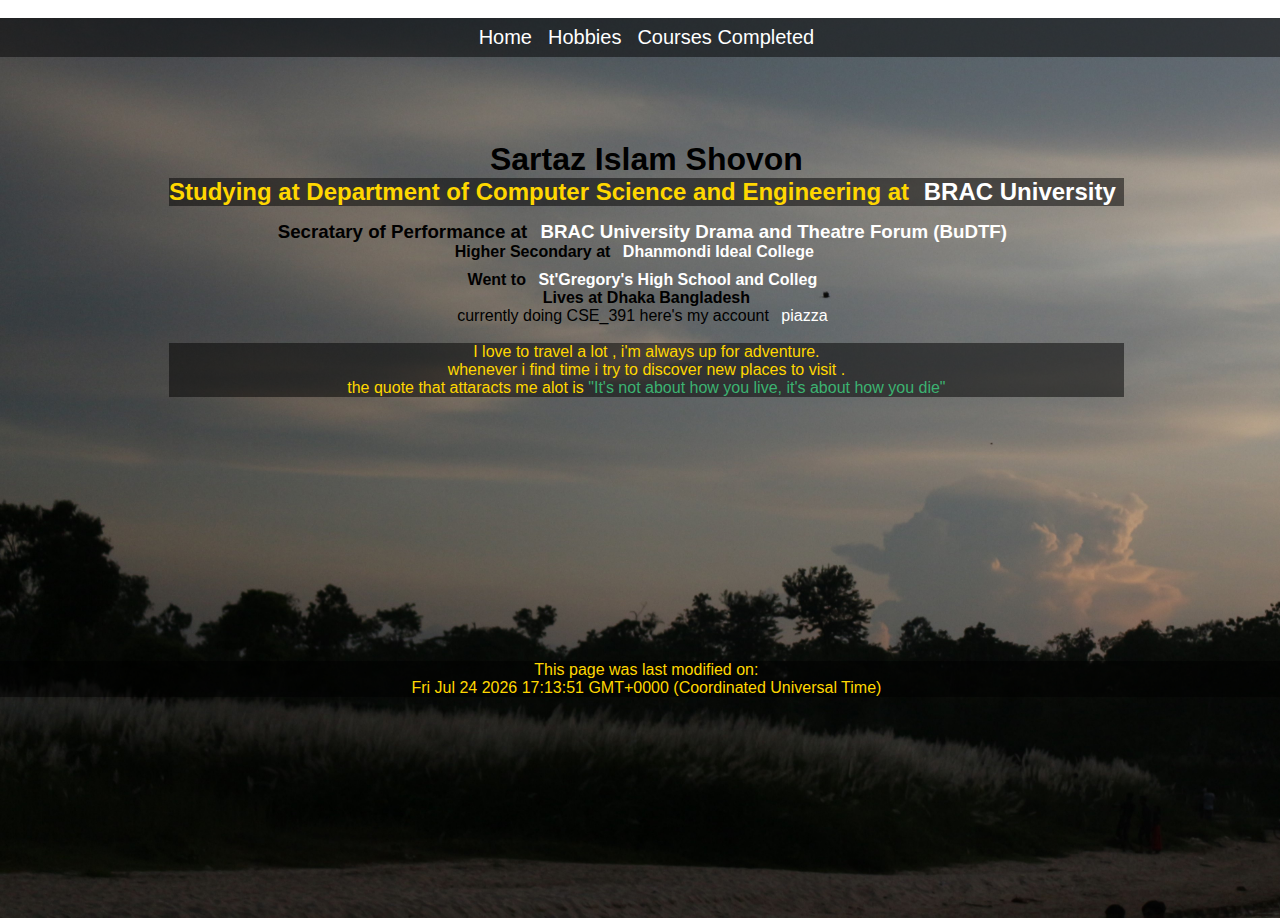
<file: index.html>
<!DOCTYPE html>
<html>
<head>
	<meta charset="utf-8">
	<title>My information</title><br />
	<link rel="stylesheet"  href="Pstyle.css">


</head>
<body>
	<div class="backImg2">
    <div class="upper">
        <a href="Personal.html">Home</a>
        <a href="Hobbies.html">Hobbies</a>
        <a href="courses.html">Courses Completed</a>
    </div>
    <div class="inner">
        <div class="footer">
            <div class="myself">
                <br>
                <br>
                <br>
        <h1>
            Sartaz Islam Shovon
        </h1>
        <h2>
 <p>Studying at Department of Computer Science and Engineering at  <a href="https://www.bracu.ac.bd/"> <Strong>BRAC University</Strong></a> 
  </h2>
<h3>Secratary of Performance at <a href="https://www.facebook.com/bracu.dtf/"><strong>BRAC University Drama and Theatre Forum (BuDTF)</strong></a></h3>
  <h4><font size="3.5"> Higher Secondary at <a href="https://www.idealcollegedhanmondi.edu.bd/">Dhanmondi Ideal College</font> </a></h4>
  <h5><font size="3.5">Went to <a href="http://www.sghsbd.com/"> <strong>St'Gregory's High School and Colleg</strong></a> </h5>
  <h6> <font size="3.5">Lives at Dhaka Bangladesh </font></h6>
  <h7> <font size="3.5">currently doing CSE_391 here's my  account <a href="https://piazza.com/careers/dashboard#/my_profile/">piazza</a>
  	<br><br>
  <p>I love to travel a lot , i'm always up for adventure.<br>whenever i find time i try to discover new places to visit .<br>
  the quote that attaracts me alot is <font color="MediumSeaGreen"> "It's not about how you live, it's about how you die"  </p>
  </p>
</div>
 
  
  <br />
  <br />
  <br />
  <br />
  <br />
  <br />
  <br />
  <br />
  <br />
  <br />
  <br />
  <br />
  <br />
  
   </div>
</div>

  <footer >
        <p >This page was last modified on:</p>
        <p id="demo"></p>
        <script language="Javascript">
            function lmdl()
            {
                var x=new Date(document.lastModified);
                document.getElementById("demo").innerHTML=x;
            }
            lmdl();
        </script>
    </footer>
</body>
</html>
</file>
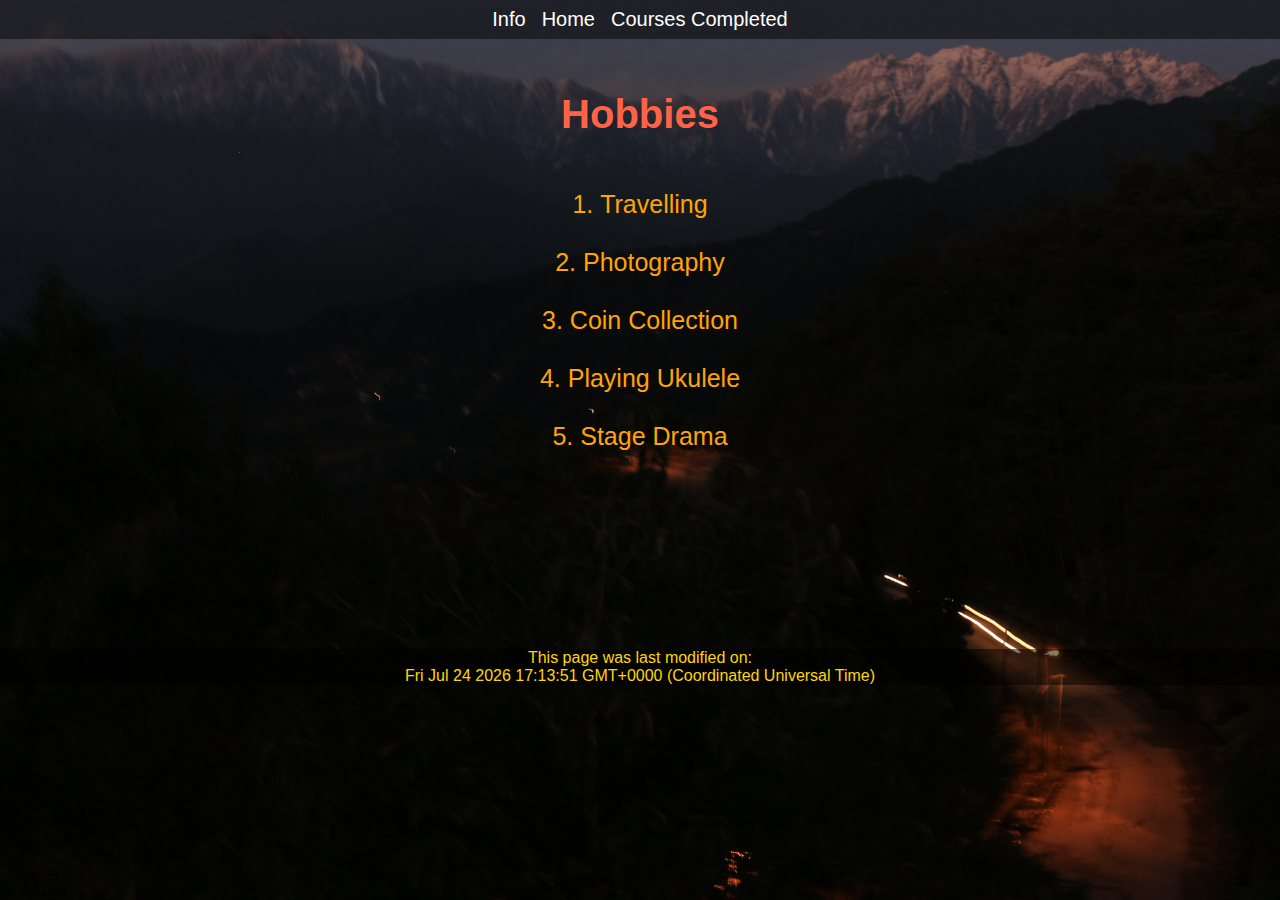
<file: Hobbies.html>
<!DOCTYPE html>
<html lang="en"><head>
<meta http-equiv="content-type" content="text/html; charset=UTF-8">
    <meta charset="UTF-8">
    <title>Hobbies of Sartaz</title>
    <link rel="stylesheet" type="text/css" href="Pstyle.css">
</head>
<body>
<div class="backImg3">
    <div class="upper">
        <a href="index.html">Info</a>
        <a href="Personal.html">Home</a>
        <a href="courses.html">Courses Completed</a>
    </div>
    <div class="hobbies">
        <h1><strong>Hobbies</strong></h1>
    </div>
    <ol class="hobbylist">
        <li>
            Travelling
        </li>
        <br>
        <li>
           Photography
        </li>
        <br>
        <li>
            Coin Collection
        </li>
        <br>
        <li>
            Playing Ukulele
        </li>
        <br><li>
            Stage Drama
        </li>

    </ol>
    <br>
    <br>
    <br>
    <br>
    <br>
    <br>
    <br>
    <br>
    <br>
    <br>

    <footer>
        <div class="hobbyFooter">
            <p>This page was last modified on:</p>
            <p id="demo">Sat Jan 25 2020 21:52:39 GMT+0600 (Bangladesh Standard Time)</p>
            <script language="Javascript">
                function lmdl()
                {
                    var x=new Date(document.lastModified);
                    document.getElementById("demo").innerHTML=x;
                }
                lmdl();
            </script>
        </div>
    </footer>

</div>

</body></html>
</file>
<file: Pstyle.css>
*{
padding:0;
margin:0;
font-family:Arial;
}
.table1 {
	align-items: center;
	justify-content: center;
	display: flex;
	text-align: center;
	table-align: center;
	color: black;
	font-size: 16px;
}
th, td {
	border: 4px solid floralwhite;
}
.course
{
	display: flex;
	align-items: center;
	justify-content: center;
	table-align:center;
	text-align: center;
}
.Projectlist
{
	font-size: 28px;
	color: ivory;
	padding: 15px;
	text-align: center;
	list-style-position: inside;
}

.hobbylist
{
	font-size: 25px;
	color: orange;
	padding: 18px;
	text-align: center;
	list-style-position: inside;
}
.hobbies h1
{
	font-size: 40px;
	float: top;
	padding-top:28px;
	padding-bottom:10px;
}

.hobbies
{
	color: tomato ;
	padding: 25px;
	display: flex;
	align-items: center;
	justify-content: center;
}
.myself{
	color:black;
	padding:10px;
}
.myself h2
{
	padding-bottom: 15px;
}
.myself h4{padding-bottom:10px;}
a{
	padding: 8px;
}
a:link {
	color: white;
	text-decoration: none;
}

/* visited link */
a:visited {
	color: floralwhite;
	text-decoration: none;
}

/* mouse over link */
a:hover {
	color: red;
	text-decoration: none;
}

/* selected link */
a:active {
	color: blue;
	text-decoration: none;
}
.rotate90 {
    
	height: 300px;
	border-radius: 60%;
}

.backImg
{
	width: 100%;
	height:100vh;
	background-Image: url("1.JPG");
	background-size:cover;


}
.backImg4
{
	width: 100%;
	height:100vh;
	background-Image: url("back.jpg");
	background-size:cover;
}
.backImg5
{
	width: 100%;
	height:100%;
	background-Image: url("course.jpg");
	background-size:cover;
}
.backImg3
{
	width: 100%;
	height:100vh;
	background-Image: url("3.JPG");
	background-size:cover;
}
.backImg2
{
	width: 101%;
	height:100vh;
	background-Image: url("sho.JPG");
	background-size:cover;


}
.upper
{
	font-size: 30px;
	font-size: 1.25em;
	background-color: rgba(0.5,0.5,0.5,0.5);
 	color: white;
	align-items: center;
	justify-content: center;
	text-align: center;
	display:flex;
}
.upper2
{
	font-size: 24px;
	font-size: 1.25em;
	background-color: rgba(0.5,0.5,0.5,0.5);
	color: white;
	align-items: center;
	justify-content: center;
	text-align: center;
	display:flex;
}
.inner
{
	padding:20px;
	display: flex;
	align-items: center;
	justify-content: center;
	text-align: center;
}
.profile
{
	width:400px;
	background-color: rgba(0,0,0,0.7);
	padding: 20px 0;
	border-radius: 10%;
}
.profileText h2
{
	font-size: 2em;
	font-weight: 500;
	margin-bottom: 7px;
}
.profileText h3
{
	font-size: 1.4em;
	font-weight: 500;
	margin-bottom: 6px;
}
.profileText h4
{
	font-size: 1em;
	font-weight: 500;
	margin-bottom: 5px;
}
.profileText
{
	clear: both;
	color: white;
	font-family:Palatino;
}
.profileIconsTool
{
	padding: 4px 4px 4px 4px;
}
p
{
	text-align: center;
	color: gold;
	background-color: rgba(0,0,0,0.5);
}
.hobbyFooter p
{
	text-align: center;
	color: gold;
	background-color: rgba(0,0,0,0.5);
}
</file>
